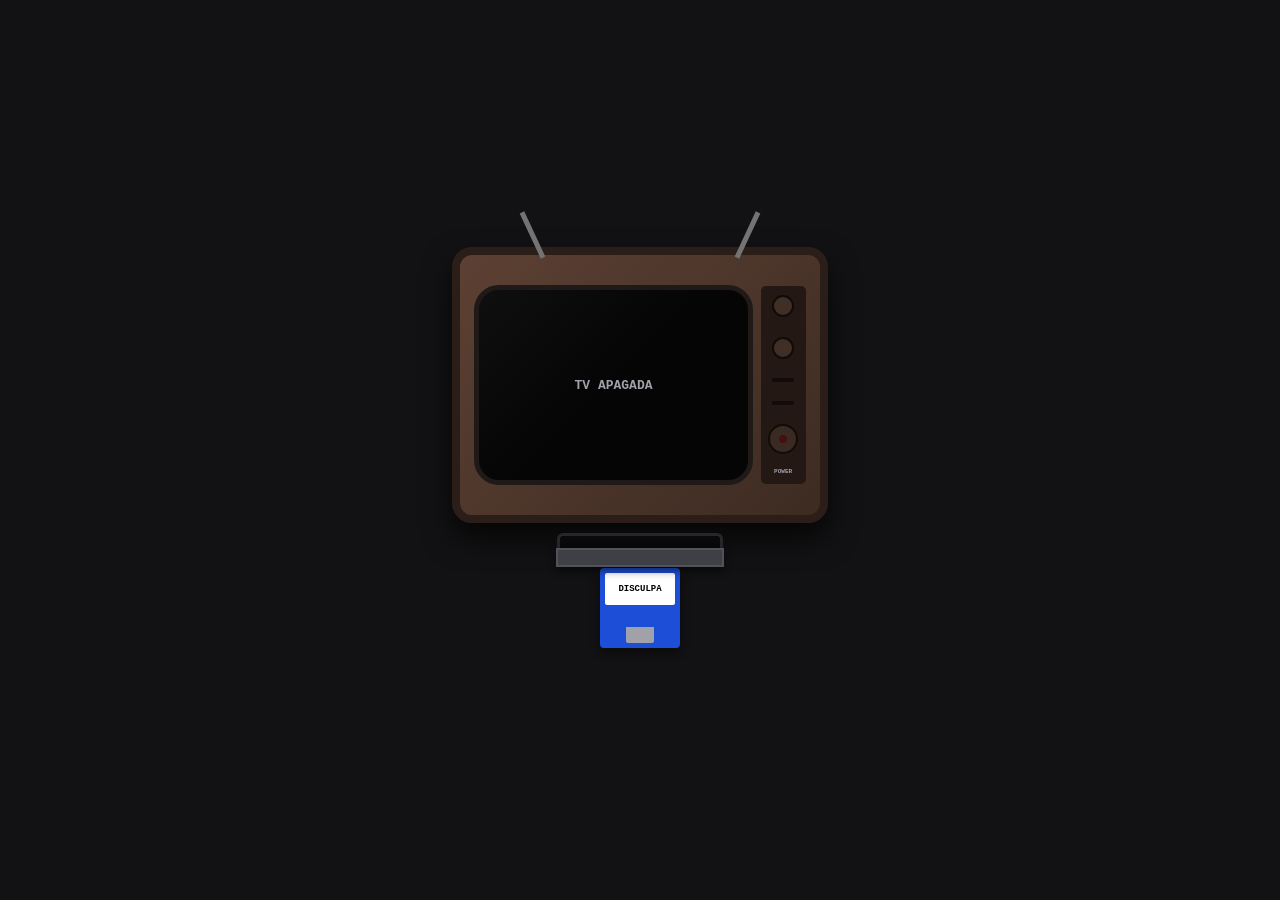
<file: Sorry/index.html>
<!DOCTYPE html>
<html lang="es">
<head>
    <meta charset="UTF-8">
    <meta name="viewport" content="width=device-width, initial-scale=1.0">
    <title>Retro TV - Disculpa</title>
    <link rel="stylesheet" href="style.css">
</head>
<body>

    <div class="tv-mueble">
        <div class="antena izq"></div>
        <div class="antena der"></div>

        <div class="tv-frontal">
            <div class="crt-pantalla" id="pantalla">
                <div class="tv-static" id="tvStatic"></div>
                <div class="vhs-glitch" id="vhsGlitch"></div>
                <div class="screen-glare"></div>
                
                <span id="screenText">TV APAGADA</span>
                <div id="tvSignalAnimation" class="signal-on"></div>
            </div>

            <div class="tv-controles">
                <div class="perilla"></div>
                <div class="perilla"></div>
                <div class="bocina-ranuras"></div>
                <div class="bocina-ranuras"></div>
                
                <div class="tv-power-btn" id="powerBtn">
                    <div class="tv-led" id="tvLed"></div>
                </div>
                <span class="power-label">POWER</span>
            </div>
        </div>
    </div>

    <div class="indicador-arrastre" id="indicador" style="display: none;">
        <span>▲ ARRASTRA EL DISQUETE ▲</span>
    </div>

    <div class="disquetera-unidad" id="dropZone">
        <div class="disquetera-capa-fondo"></div>
        
        <div class="disquete" id="floppyDisk">
            <div class="disquete-label">DISCULPA</div>
            <div class="disquete-metal"></div>
        </div>

        <div class="disquetera-capa-frente"></div>
    </div>

    <script src="script.js"></script>
</body>
</html>
</file>
<file: Sorry/style.css>
body {
    background-color: #121214;
    display: flex;
    flex-direction: column;
    align-items: center;
    justify-content: center;
    height: 100vh;
    margin: 0;
    font-family: 'Courier New', Courier, monospace;
    overflow: hidden;
    user-select: none;
    touch-action: none;
    padding: 20px;
    box-sizing: border-box;
}

/* --- TELEVISIÓN RETRO RESPONSIVA --- */
.tv-mueble {
    width: 100%;
    max-width: 360px;
    height: 260px;
    background: linear-gradient(135deg, #5c4033, #3d2b22);
    border: 8px solid #2b1e18;
    border-radius: 20px;
    position: relative;
    box-shadow: 0 15px 30px rgba(0,0,0,0.7);
    display: flex;
    align-items: center;
    justify-content: center;
}

.antena {
    position: absolute;
    top: -45px;
    width: 5px;
    height: 50px;
    background: #737373;
}
.antena.izq { left: 70px; transform: rotate(-25deg); }
.antena.der { right: 70px; transform: rotate(25deg); }

.tv-frontal {
    display: flex;
    width: 92%;
    height: 85%;
    justify-content: space-between;
    align-items: center;
}

.crt-pantalla {
    flex: 1;
    height: 190px;
    background: #050505;
    border-radius: 25px;
    border: 5px solid #1f1a17;
    position: relative;
    overflow: hidden;
    display: flex;
    align-items: center;
    justify-content: center;
    margin-right: 8px;
}

.crt-pantalla.tv-on {
    background: #111115;
    box-shadow: inset 0 0 25px rgba(0,0,0,1);
}

.screen-glare {
    position: absolute;
    top: 0; left: 0; right: 0; bottom: 0;
    background: linear-gradient(135deg, rgba(255,255,255,0.04) 0%, rgba(255,255,255,0) 50%);
    pointer-events: none;
    z-index: 5;
}

/* Capas de Estática y Glitch */
.tv-static {
    position: absolute;
    width: 100%; height: 100%;
    background: url('https://media.tenor.com/images/d739e02aa3e75af0e671dc17403d3ec5/tenor.gif') center/cover;
    display: none;
    z-index: 2;
    opacity: 0.85;
}

.vhs-glitch {
    position: absolute;
    width: 100%; height: 100%;
    background: url('https://i.giphy.com/media/v1.Y2lkPTc5MGI3NjExbms1M216Ym0wY3JtcWoxZXN3bWptY3RwaXpxcmh0MHF6ZXN4N3lwayZlcD12MV9pbnRlcm5hbF9naWZfYnlfaWQmY3Q9Zw/Yqn9tE2E00k4U/giphy.gif') center/cover;
    display: none;
    z-index: 3;
    opacity: 0.9;
}

#screenText {
    color: #a1a1aa;
    font-size: 13px;
    font-weight: bold;
    z-index: 4;
    text-align: center;
}

.signal-on {
    display: none;
    position: absolute;
    width: 100%; height: 100%;
    z-index: 4;
}

/* Filtro Avanzado de Aberración Cromática y Deformación de Foto Fija */
.aberracion-vhs {
    /* Forzamos desfase RGB mediante sombra y un filtro de saturación retro */
    filter: contrast(1.1) saturate(1.15) drop-shadow(1.5px 0px 0px rgba(255,0,0,0.5)) drop-shadow(-1.5px 0px 0px rgba(0,0,255,0.5));
    box-shadow: inset 0 0 30px rgba(0,0,0,0.9);
    image-rendering: pixelated; 
    image-rendering: crisp-edges;
    /* Los cortes verticales ahora alteran el ancho (scaleX) de la foto para romperla */
    animation: corteVertical 0.3s infinite steps(2), vibracionGlitched 0.15s infinite;
}

/* Panel Lateral */
.tv-controles {
    width: 45px; height: 90%;
    display: flex; flex-direction: column; align-items: center; justify-content: space-around;
    background: #231813; border-radius: 5px;
}
.perilla { width: 18px; height: 18px; background: #402f27; border: 2px solid #120b08; border-radius: 50%; }
.bocina-ranuras { width: 22px; height: 4px; background: #120b08; border-radius: 1px; }

.tv-power-btn {
    width: 26px; height: 26px;
    background: #3a2a22; border: 2px solid #120b08; border-radius: 50%;
    display: flex; align-items: center; justify-content: center; cursor: pointer;
}
.tv-led { width: 8px; height: 8px; background: #441111; border-radius: 50%; }
.tv-led.rojo { background: #ff3333; box-shadow: 0 0 8px #ff3333; }
.tv-led.verde { background: #33ff33; box-shadow: 0 0 8px #33ff33; }
.power-label { font-size: 6px; color: #a1a1aa; font-weight: bold; margin-top: -6px; }

/* --- INDICADOR Y DISQUETERA --- */
.indicador-arrastre {
    margin-top: 15px;
    font-size: 11px;
    color: #55ff55;
    text-shadow: 0 0 5px #55ff55;
    animation: flotar 1.5s infinite ease-in-out;
}

.disquetera-unidad {
    margin-top: 10px;
    width: 180px;
    height: 120px;
    position: relative;
    display: flex;
    justify-content: center;
}

.disquetera-capa-fondo {
    width: 160px; height: 25px; background: #09090b; border: 3px solid #27272a;
    border-bottom: none; border-top-left-radius: 6px; border-top-right-radius: 6px;
    position: absolute; top: 0; z-index: 1;
}

.disquetera-capa-frente {
    width: 164px; height: 15px; background: #3f3f46; border: 2px solid #52525b;
    position: absolute; top: 15px; z-index: 4; box-shadow: 0 4px 8px rgba(0,0,0,0.5);
}

.disquete {
    width: 80px; height: 80px; background: #1d4ed8; border-radius: 4px;
    position: absolute; bottom: 5px; z-index: 2;
    box-shadow: 0 5px 10px rgba(0,0,0,0.4);
    display: flex; flex-direction: column; justify-content: space-between; align-items: center;
    padding: 5px; box-sizing: border-box;
    transition: transform 0.4s cubic-bezier(0.1, 0.8, 0.3, 1);
}

/* Estados mecánicos del casete */
.disquete.tragado {
    transform: translateY(-65px) scale(0.85);
}

.disquete-label { width: 100%; height: 32px; background: #fff; color: #000; font-size: 9px; font-weight: bold; text-align: center; line-height: 32px; border-radius: 2px; }
.disquete-metal { width: 28px; height: 16px; background: #a1a1aa; border-bottom-left-radius: 2px; border-bottom-right-radius: 2px; }

/* --- ANIMACIONES SUAVES ANTI-EPILEPSIA --- */
@keyframes flotar { 0%, 100% { transform: translateY(0); } 50% { transform: translateY(-4px); } }

@keyframes corteVertical {
    0% { clip-path: inset(0 0 0 0); transform: scaleX(1); }
    15% { clip-path: inset(45% 0 50% 0); transform: scaleX(1.01) translateX(1px); }
    17% { clip-path: inset(0 0 0 0); transform: scaleX(1); }
    50% { clip-path: inset(80% 0 5% 0); transform: scaleX(0.99) translateX(-1px); }
    52% { clip-path: inset(0 0 0 0); transform: scaleX(1); }
    75% { clip-path: inset(12% 0 80% 0); transform: scaleX(1.01); }
    77% { clip-path: inset(0 0 0 0); transform: scaleX(1); }
    100% { clip-path: inset(0 0 0 0); transform: scaleX(1); }
}

@keyframes vibracionGlitched {
    0% { transform: translate(0.5px, -0.5px); }
    25% { transform: translate(-0.5px, 0.5px); }
    50% { transform: translate(1px, 0px); }
    75% { transform: translate(-1px, -0.5px); }
    100% { transform: translate(0, 0); }
}
</file>
